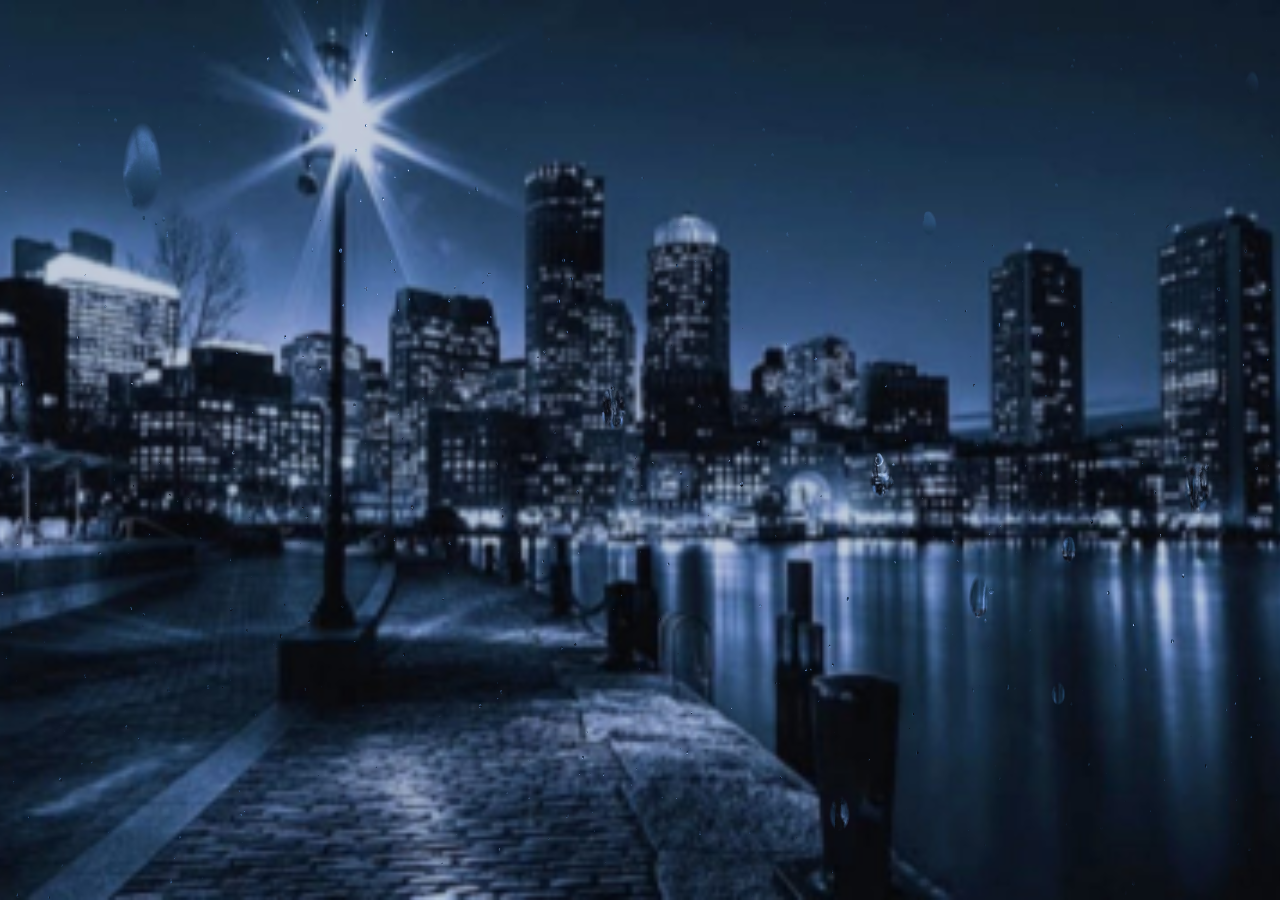
<file: fx/rain/index.html>
<!DOCTYPE html>
<html lang="en">
<head>
  <meta charset="UTF-8" />
  <meta name="viewport" content="width=device-width, initial-scale=1" />
  <meta name="robots" content="noindex, nofollow" />
  <title></title>
  <style>
    html, body {
      margin: 0;
      width: 100%;
      height: 100%;
      overflow: hidden;
      background: #020810;
    }
    #rain-background {
      position: fixed;
      inset: 0;
      width: 100%;
      height: 100%;
      overflow: hidden;
      pointer-events: none;
    }
    #rain-canvas {
      display: block;
      width: 100%;
      height: 100%;
      pointer-events: none;
    }
    .slide, .nav-item, .nosupport, .image-preload {
      display: none !important;
    }
  </style>
  <script>
    (function () {
      var allowed = {
        harbor: 1,
        trails: 1,
        aerial: 1,
        anime: 1,
        violet: 1,
        nebula: 1,
        bridges: 1,
      };
      var s = "harbor";
      try {
        s = new URLSearchParams(location.search).get("s") || "harbor";
      } catch (e) {}
      if (!allowed[s]) s = "harbor";
      var base = "./img/scenes/" + s + "/";
      window.__PZ_RAIN_FG__ = base + "fg.jpg";
      window.__PZ_RAIN_BG__ = base + "bg.jpg";
    })();
  </script>
</head>
<body>
  <div id="rain-background">
    <canvas id="rain-canvas" width="1" height="1" aria-hidden="true"></canvas>
    <div class="slide slide--current" id="slide-1" data-weather="rain"></div>
    <a class="nav-item nav-item--current" href="#slide-1" aria-hidden="true"></a>
  </div>
  <script src="./js/index.min.js"></script>
  <script src="./js/viewport-sync.js"></script>
  <script>
    (function () {
      function setPaused(p) {
        try {
          document.documentElement.style.visibility = p ? "hidden" : "visible";
        } catch (e) {}
      }
      document.addEventListener("visibilitychange", function () {
        setPaused(document.hidden);
      });
      window.addEventListener("message", function (e) {
        if (!e || !e.data) return;
        if (e.data.type === "pz-rain-pause") setPaused(!!e.data.value);
      });
    })();
  </script>
</body>
</html>
</file>
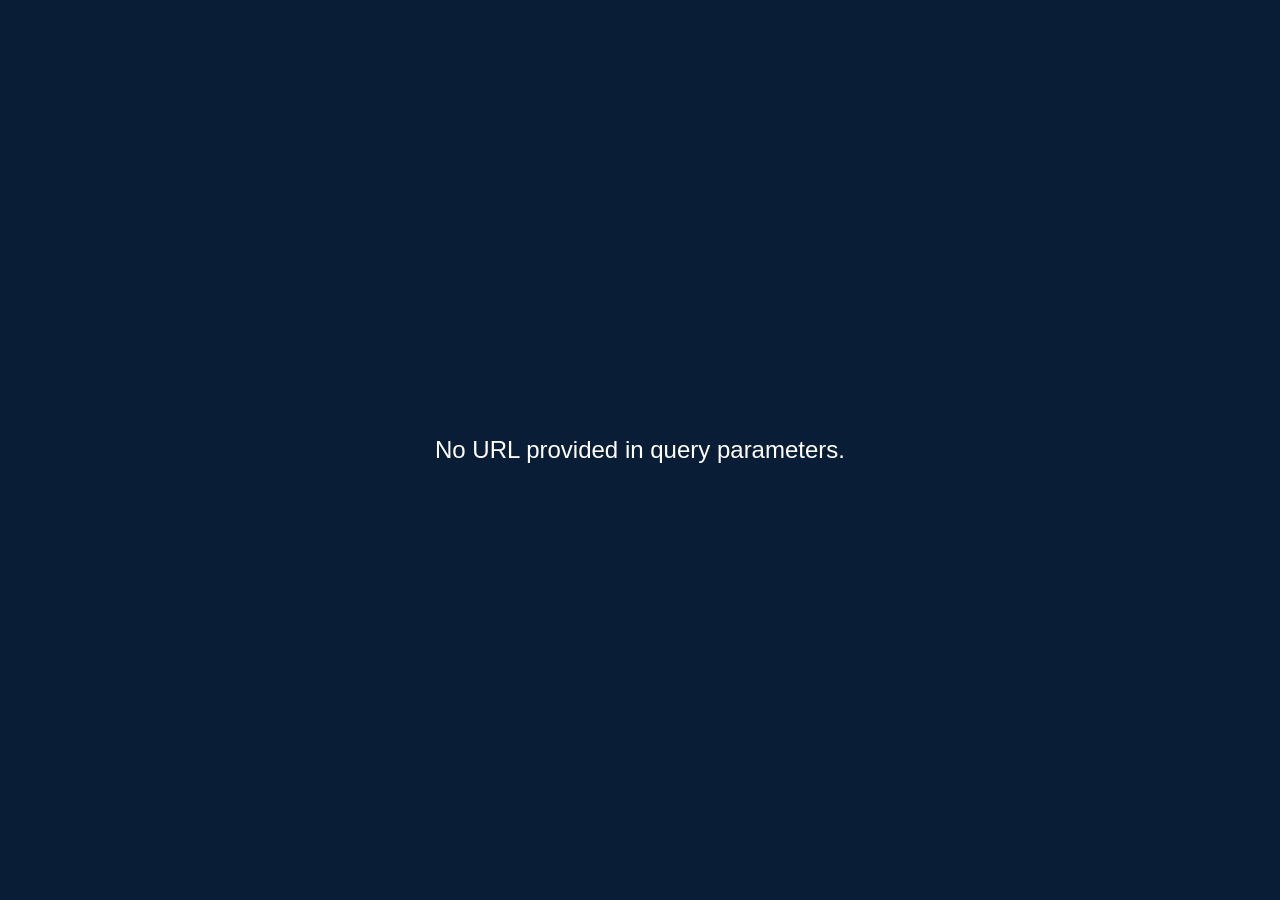
<file: pages/other/interpreter/index.html>
<!doctype html>
<html lang="en">
  <head>
    <meta charset="UTF-8" />
    <meta name="viewport" content="width=device-width,initial-scale=1" />
    <title>PeteZah | HTML Interpreter</title>
    <link
      rel="icon"
      type="image/x-icon"
      href="https://cdn.jsdelivr.net/gh/PeteZah-Games/PeteZahGames@main/public/storage/images/logo-png-removebg-preview.png"
    />
    <style>
      body {
        margin: 0;
        padding: 0;
        height: 100vh;
        overflow: hidden;
        background-color: #0a1d37;
        display: flex;
        justify-content: center;
        align-items: center;
      }
      .game-view {
        width: 100vw;
        height: 100vh;
        display: flex;
        justify-content: center;
        align-items: center;
      }
      .game-view iframe {
        width: 100%;
        height: 100%;
        border: none;
      }
      .error-message {
        color: #fff;
        font-family: Poppins, sans-serif;
        font-size: 24px;
        text-align: center;
        padding: 20px;
      }
    </style>
  </head>
  <body>
    <div class="game-view" id="gameView"><iframe id="gameFrame"></iframe></div>
    <script>
      async function loadHtmlFromUrl() {
        const e = new URLSearchParams(window.location.search).get('url');
        if (e)
          try {
            let t = e;
            t.endsWith('index.html') || t.match(/\.\w+$/) || (t = t.replace(/\/$/, '') + '/index.html');
            const r = await fetch(t + '?t=' + Date.now(), { mode: 'cors' });
            if (!r.ok) throw new Error(`HTTP error! Status: ${r.status}`);
            let o = await r.text();
            const n = t.replace(/\/[^\/]*$/, '/'),
              c = document.getElementById('gameFrame');
            (c.contentDocument.open(),
              c.contentDocument.write(o),
              c.contentDocument.close(),
              c.contentDocument.querySelectorAll('script').forEach((e) => {
                const t = c.contentDocument.createElement('script');
                (e.src ? (t.src = e.src.startsWith('http') ? e.src : n + e.src) : (t.textContent = e.textContent), e.parentNode.replaceChild(t, e));
              }));
          } catch (e) {
            (console.error('Error loading HTML:', e), showError(`Failed to load HTML: ${e.message}`));
          }
        else showError('No URL provided in query parameters.');
      }
      function showError(e) {
        document.getElementById('gameView').innerHTML = `<div class="error-message">${e}</div>`;
      }
      document.addEventListener('DOMContentLoaded', loadHtmlFromUrl);
    </script>
  </body>
</html>
</file>
